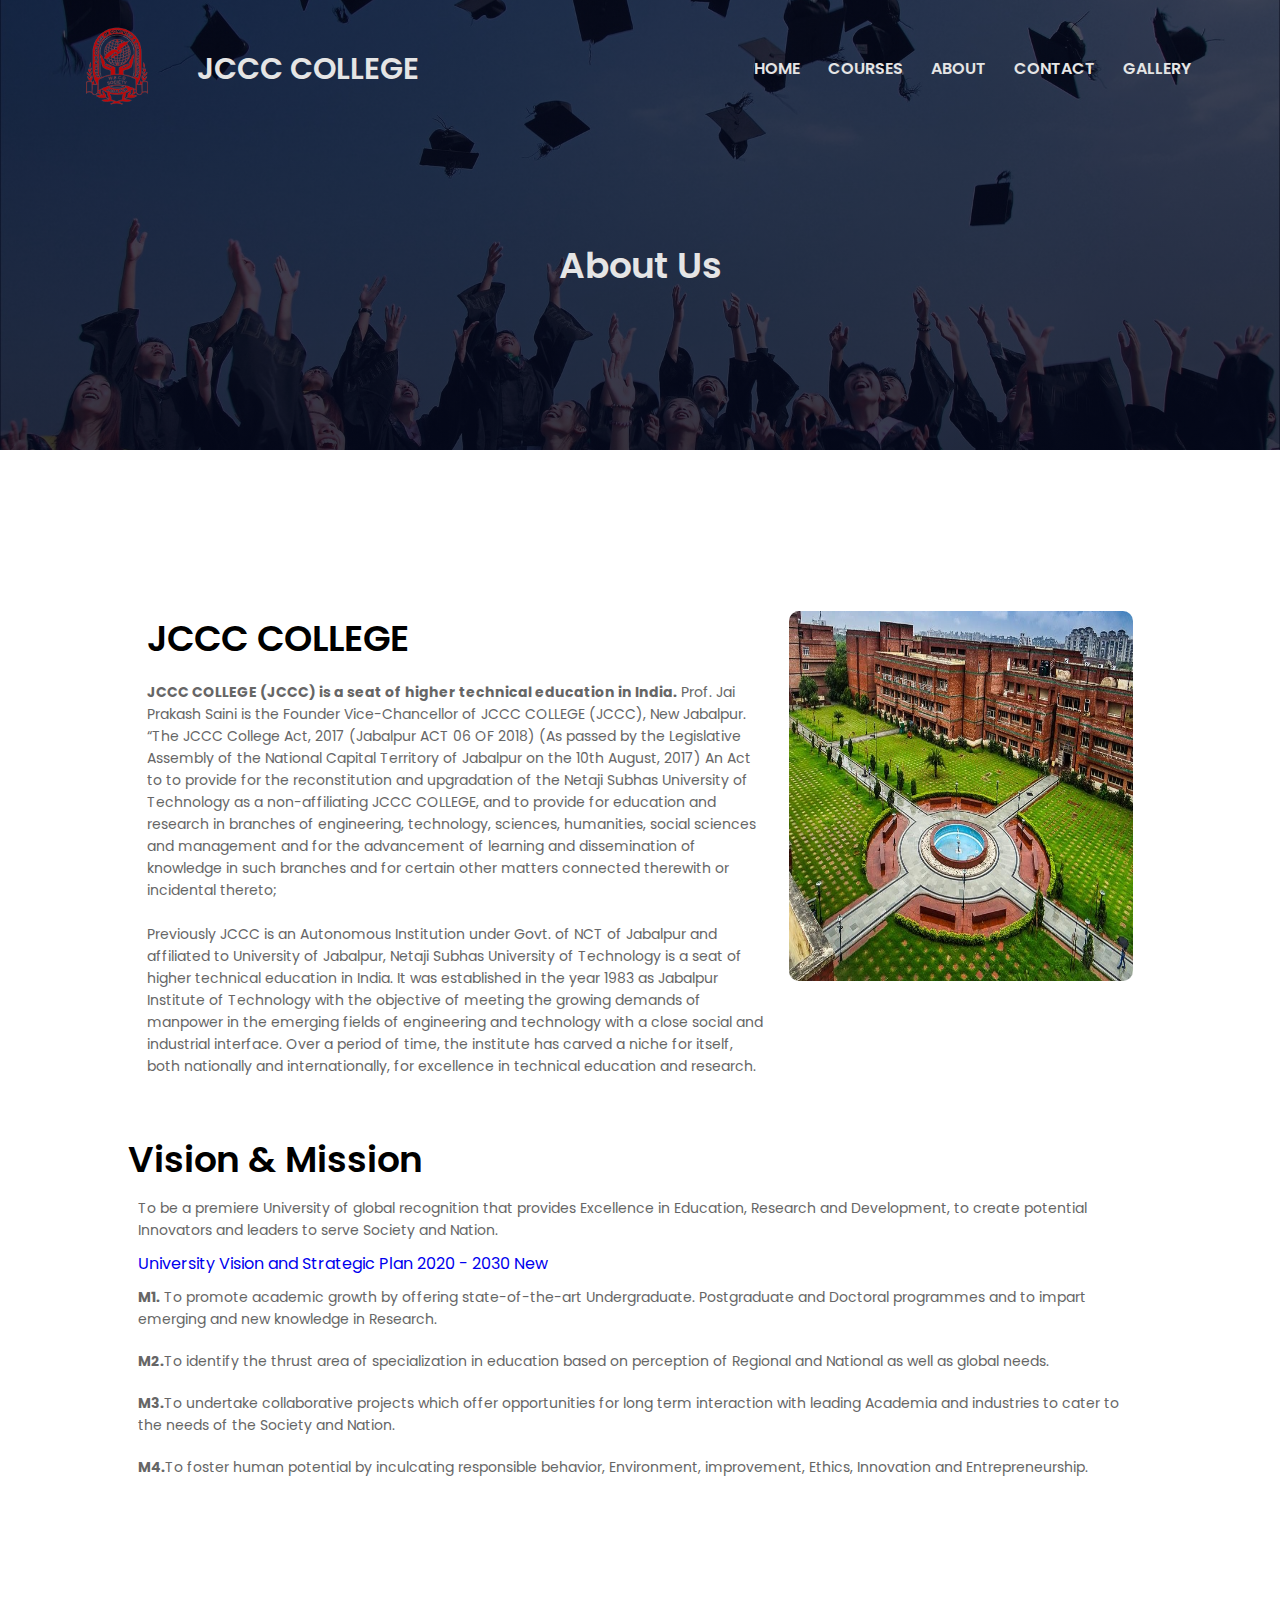
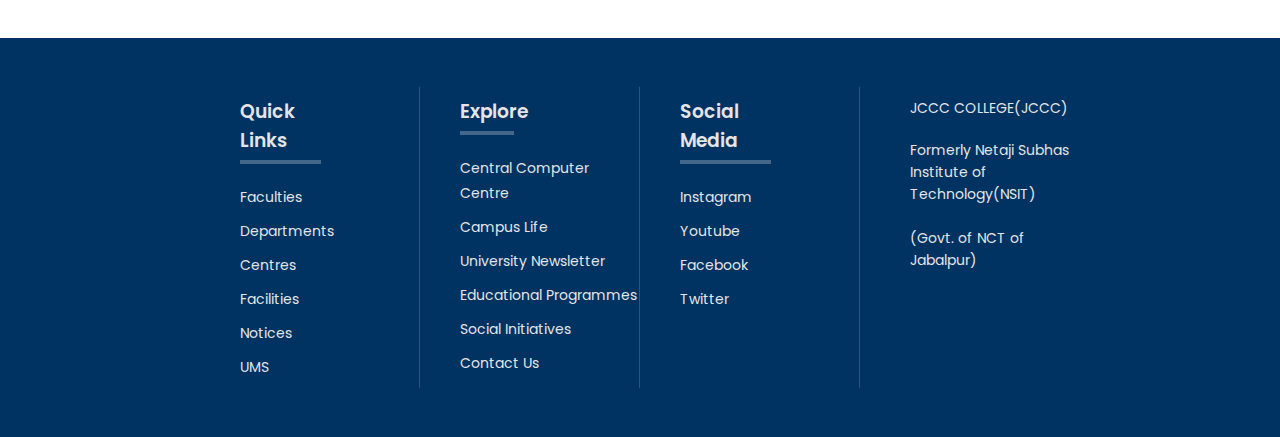
<file: about.html>
<!DOCTYPE html>
<html lang="en">

<head>
    <!-- Page Metadata -->
    <meta charset="UTF-8" />
    <meta name="viewport" content="width=device-width, initial-scale=1.0" />
    <meta name="description" content="Brief description of your website or page content.">
    <meta name="keywords" content="bba in jabalpur, bca in jabalpur, bba colleges in jabalpur, bca colleges in jabalpur, bba colleges in jabalpur fees, bba course in jabalpur, bba fees in jabalpur, bba llb colleges in jabalpur, bca course in jabalpur, bca fees in jabalpur, bca government colleges in jabalpur, best bba colleges in jabalpur, best colleges for bba in jabalpur, best colleges for bca in jabalpur, government bba colleges in jabalpur, jabalpur bba colleges, top bba colleges in jabalpur, top bca colleges in jabalpur, mcom in jabalpur">
    <!-- for better social media handling -->
    <meta property="og:title" content="JCCC College - Your Title Here">
    <meta property="og:description" content="Brief description of your website or page content.">
    <meta property="og:image" content="URL to an image representing your page">
    <meta property="og:url" content="https://www.jccccollege.in/index.html">
    


    <title>Homepage | JCCC</title>
    <link rel="icon" href="Images/favicon.png" />
    <link rel="stylesheet" href="style.css" />
    <link rel="preconnect" href="https://fonts.googleapis.com" />
    <link rel="preconnect" href="https://fonts.gstatic.com" crossorigin />
    <link
      href="https://fonts.googleapis.com/css2?family=Poppins:wght@400;500;600;700&display=swap"
      rel="stylesheet"
    />

    <link
      rel="stylesheet"
      href="https://cdnjs.cloudflare.com/ajax/libs/font-awesome/6.4.2/css/all.min.css"
      integrity="sha512-z3gLpd7yknf1YoNbCzqRKc4qyor8gaKU1qmn+CShxbuBusANI9QpRohGBreCFkKxLhei6S9CQXFEbbKuqLg0DA=="
      crossorigin="anonymous"
      referrerpolicy="no-referrer"
    />
  </head>

<body>

    <section class="sub-header">
        <nav>

            <a href="index.html"><img src="Images/logo.png"></a>
            <h1>JCCC COLLEGE</h1>
            <div class="nav-links" id="navLinks">
                <i class="fa fa-times" onclick="hideMenu()"></i>
                <ul>
                    <li><a href="index.html">HOME</a></li>
                    <li><a href="courses.html">COURSES</a></li>
                    <li><a href="about.html">ABOUT</a></li>
                    <li><a href="contact.html">CONTACT</a></li>
                    <li><a href="gallery.html">GALLERY</a></li>
                </ul>
            </div>
            <i class="fa fa-bars" onclick="showMenu()"></i>

        </nav>

        <h1>About Us</h1>

    </section>


    <!-- About Us Content -->

    <div class="about-us">

        <div class="row">
            <div class="about-col">
                <h1>JCCC COLLEGE</h1>
                <p>
                    <b>JCCC COLLEGE (JCCC) is a seat of higher technical education in
                        India.</b>
                    Prof. Jai Prakash Saini
                    is the Founder Vice-Chancellor of JCCC COLLEGE (JCCC), New Jabalpur. “The
                    JCCC College Act, 2017 (Jabalpur ACT 06 OF 2018) (As passed by the Legislative Assembly of
                    the National Capital
                    Territory of Jabalpur on the 10th August, 2017) An Act to to provide for the reconstitution and
                    upgradation of the Netaji
                    Subhas University of Technology as a non-affiliating JCCC COLLEGE, and to
                    provide for
                    education and research in branches of engineering, technology, sciences, humanities, social sciences
                    and management and
                    for the advancement of learning and dissemination of knowledge in such branches and for certain
                    other matters connected
                    therewith or incidental thereto; <br> <br>
                    Previously JCCC is an Autonomous Institution under Govt. of NCT of Jabalpur and affiliated to
                    University of Jabalpur, Netaji
                    Subhas University of Technology is a seat of higher technical education in India. It was established
                    in the year 1983 as
                    Jabalpur Institute of Technology with the objective of meeting the growing demands of manpower in the
                    emerging fields of
                    engineering and technology with a close social and industrial interface. Over a period of time, the
                    institute has carved
                    a niche for itself, both nationally and internationally, for excellence in technical education and
                    research.
                </p>
            </div>
            <div class="about-col">
                <img src="Images/about img.jpeg">
            </div>
        </div>

        <div class="mission">
            <h1>Vision & Mission</h1>
            <p>
                To be a premiere University of global recognition that provides Excellence in Education, Research and
                Development, to
                create potential Innovators and leaders to serve Society and Nation.
            </p>

            <a href="#">University Vision and Strategic Plan 2020 - 2030 New</a>

            <ul>
                <li>
                    <p>
                        <b>M1.</b> To promote academic growth by offering state-of-the-art Undergraduate. Postgraduate
                        and
                        Doctoral programmes and to
                        impart emerging and new knowledge in Research.
                    </p>
                </li>
                <li>
                    <p>
                        <b>M2.</b>To identify the thrust area of specialization in education based on perception of
                        Regional
                        and National as well as
                        global needs.
                    </p>
                </li>
                <li>
                    <p>
                        <b>M3.</b>To undertake collaborative projects which offer opportunities for long term
                        interaction
                        with leading Academia and
                        industries to cater to the needs of the Society and Nation.
                    </p>
                </li>
                <li>
                    <p>
                        <b>M4.</b>To foster human potential by inculcating responsible behavior, Environment,
                        improvement,
                        Ethics, Innovation and
                        Entrepreneurship.
                    </p>
                </li>
            </ul>
        </div>

    </div>

    <footer>

        <div class="row">
            <div class="foot-col">
                <h3>Quick Links</h3>
                <ul>
                    <li><a href="#">Faculties</a></li>
                    <li><a href="#">Departments</a></li>
                    <li><a href="#">Centres</a></li>
                    <li><a href="#">Facilities</a></li>
                    <li><a href="#">Notices</a></li>
                    <li><a href="#">UMS</a></li>
                </ul>
            </div>

            <div class="foot-col">
                <h3>Explore</h3>
                <ul>
                    <li><a href="#">Central Computer Centre</a></li>
                    <li><a href="#">Campus Life</a></li>
                    <li><a href="#">University Newsletter</a></li>
                    <li><a href="#">Educational Programmes</a></li>
                    <li><a href="#">Social Initiatives</a></li>
                    <li><a href="#">Contact Us</a></li>
                </ul>
            </div>

            <div class="foot-col">
                <h3>Social Media</h3>
                <ul>
                    <li><a href="#"><i class="fa-brands fa-instagram"></i> Instagram</a></li>
                    <li><a href="#"><i class="fa-brands fa-youtube"></i> Youtube</a></li>
                    <li><a href="#"><i class="fa-brands fa-facebook"></i> Facebook</a></li>
                    <li><a href="#"><i class="fa-brands fa-twitter"></i> Twitter</a></li>
                </ul>
            </div>

            <div class="foot-col">
                <p>JCCC COLLEGE(JCCC)</p>
                <p>Formerly Netaji Subhas Institute of Technology(NSIT) <br><br> (Govt. of NCT of Jabalpur)</p>
            </div>

        </div>

    </footer>



    <!-- JS for Toggle menu -->

    <script>

        var navLinks = document.getElementById("navLinks");

        function showMenu() {
            navLinks.style.right = "0";
        }

        function hideMenu() {
            navLinks.style.right = "-200px";
        }

    </script>

</body>

</html>
</file>
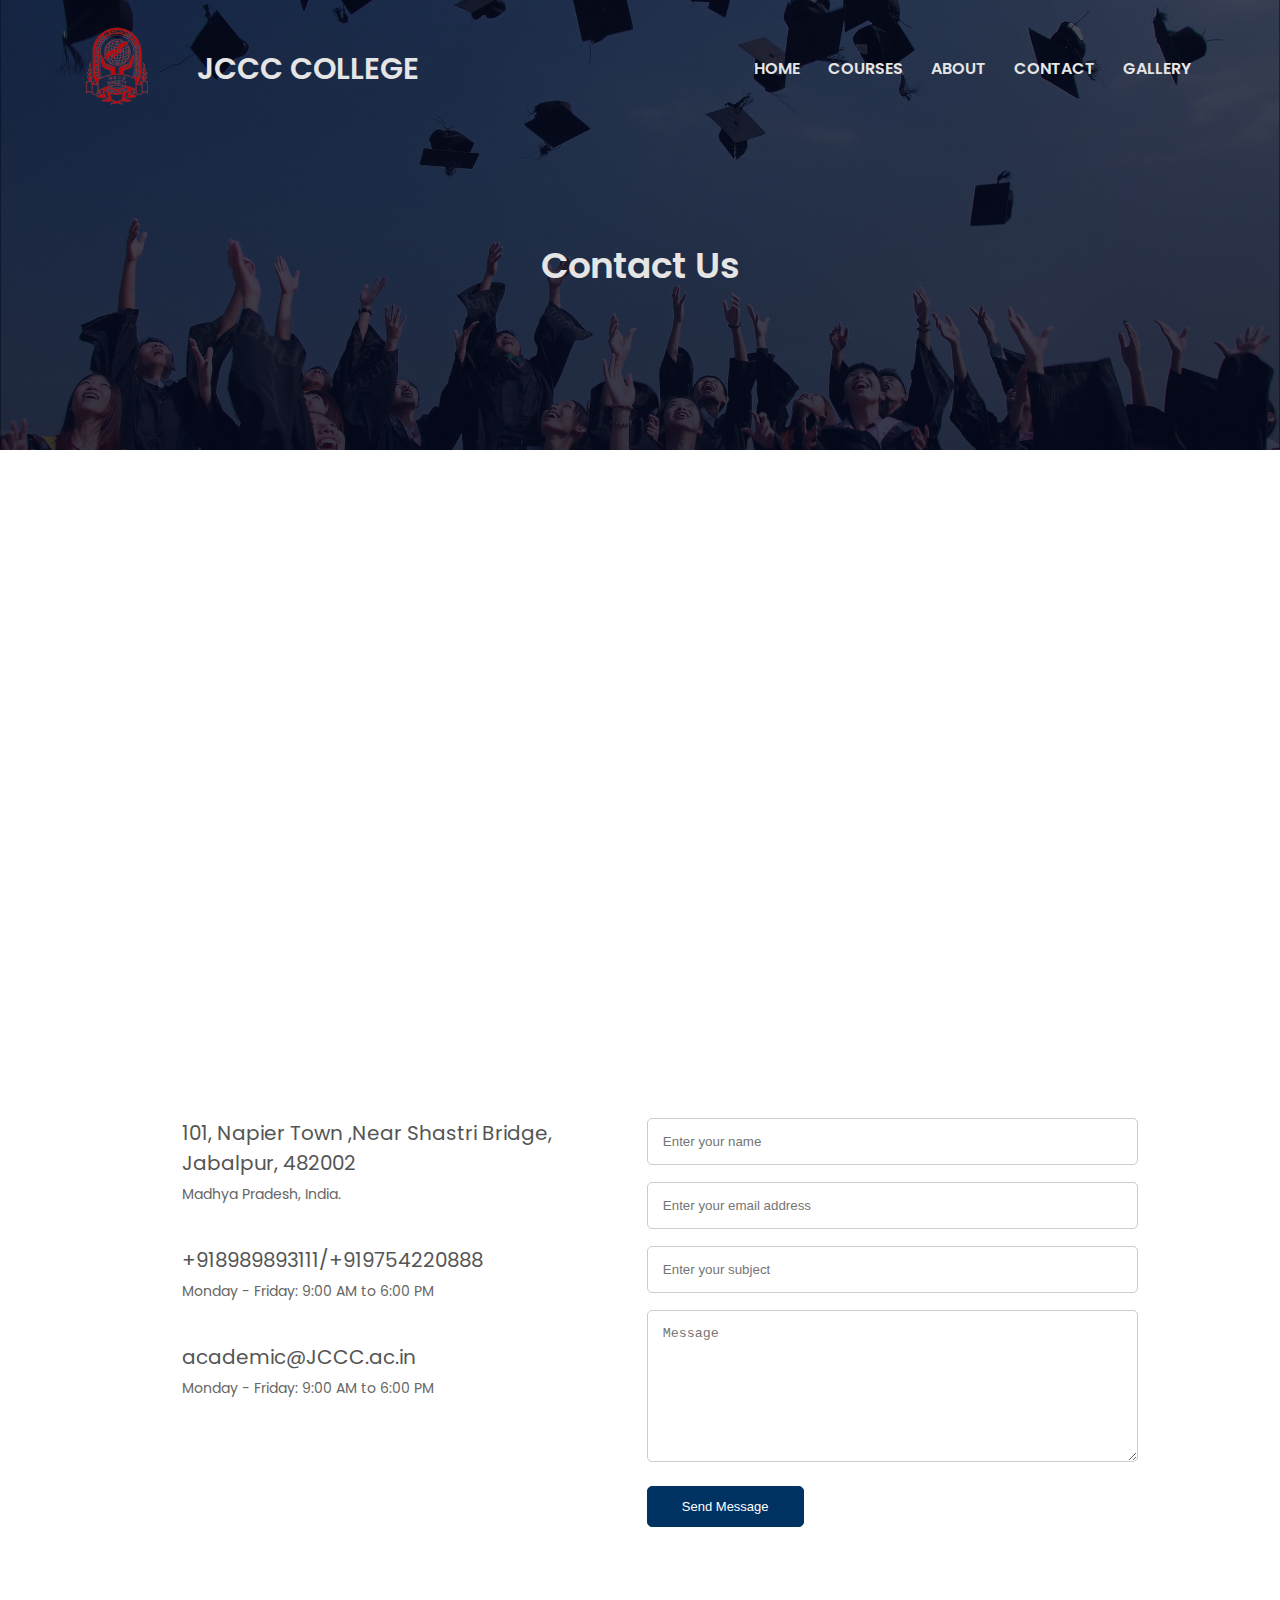
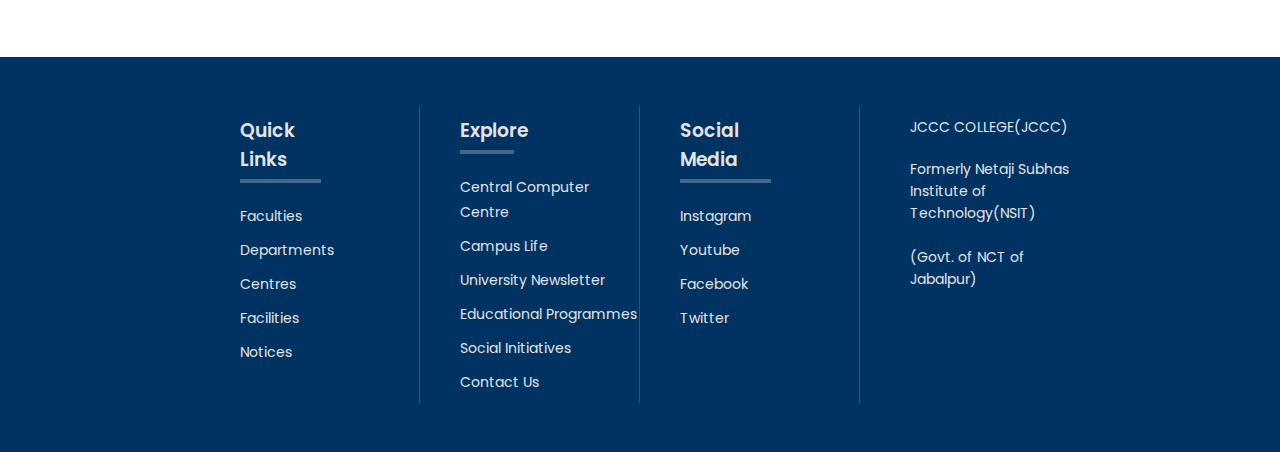
<file: contact.html>
<!DOCTYPE html>
<html lang="en">
  <head>
    <!-- Page Metadata -->
    <meta charset="UTF-8" />
    <meta name="viewport" content="width=device-width, initial-scale=1.0" />
    <meta name="description" content="Brief description of your website or page content.">
    <meta name="keywords" content="bba in jabalpur, bca in jabalpur, bba colleges in jabalpur, bca colleges in jabalpur, bba colleges in jabalpur fees, bba course in jabalpur, bba fees in jabalpur, bba llb colleges in jabalpur, bca course in jabalpur, bca fees in jabalpur, bca government colleges in jabalpur, best bba colleges in jabalpur, best colleges for bba in jabalpur, best colleges for bca in jabalpur, government bba colleges in jabalpur, jabalpur bba colleges, top bba colleges in jabalpur, top bca colleges in jabalpur, mcom in jabalpur">
    <!-- for better social media handling -->
    <meta property="og:title" content="JCCC College - Your Title Here">
    <meta property="og:description" content="Brief description of your website or page content.">
    <meta property="og:image" content="URL to an image representing your page">
    <meta property="og:url" content="https://www.jccccollege.in/index.html">
    


    <title>Homepage | JCCC</title>
    <link rel="icon" href="Images/favicon.png" />
    <link rel="stylesheet" href="style.css" />
    <link rel="preconnect" href="https://fonts.googleapis.com" />
    <link rel="preconnect" href="https://fonts.gstatic.com" crossorigin />
    <link
      href="https://fonts.googleapis.com/css2?family=Poppins:wght@400;500;600;700&display=swap"
      rel="stylesheet"
    />

    <link
      rel="stylesheet"
      href="https://cdnjs.cloudflare.com/ajax/libs/font-awesome/6.4.2/css/all.min.css"
      integrity="sha512-z3gLpd7yknf1YoNbCzqRKc4qyor8gaKU1qmn+CShxbuBusANI9QpRohGBreCFkKxLhei6S9CQXFEbbKuqLg0DA=="
      crossorigin="anonymous"
      referrerpolicy="no-referrer"
    />
  </head>
  <body>
    <section class="sub-header">
      <nav>
        <a href="index.html"><img src="Images/logo.png" /></a>
        <h1>JCCC COLLEGE</h1>
        <div class="nav-links" id="navLinks">
          <i class="fa fa-times" onclick="hideMenu()"></i>
          <ul>
            <li><a href="index.html">HOME</a></li>
            <li><a href="courses.html">COURSES</a></li>
            <li><a href="about.html">ABOUT</a></li>
            <li><a href="contact.html">CONTACT</a></li>
            <li><a href="gallery.html">GALLERY</a></li>
          </ul>
        </div>
        <i class="fa fa-bars" onclick="showMenu()"></i>
      </nav>

      <h1>Contact Us</h1>
    </section>

    <!-- Contact Us -->

    <div class="location">
      <iframe
        src="https://www.google.com/maps/embed?pb=!1m14!1m8!1m3!1d14673.304787005853!2d79.9293016!3d23.1582918!3m2!1i1024!2i768!4f13.1!3m3!1m2!1s0x3981ae064c9ff93d%3A0x8f592c2acb6809a7!2sJabalpur%20College%20of%20Computers%20and%20Communication!5e0!3m2!1sen!2sin!4v1702320658020!5m2!1sen!2sin"
        width="600"
        height="450"
        style="border: 0"
        allowfullscreen=""
        loading="lazy"
        referrerpolicy="no-referrer-when-downgrade"
      >
      </iframe>
    </div>

    <div class="contact-us">
      <div class="row">
        <div class="contact-col">
          <div>
            <i class="fa fa-home"></i>
            <span>
              <h5>101, Napier Town ,Near Shastri Bridge, Jabalpur, 482002</h5>
              <p>Madhya Pradesh, India.</p>
            </span>
          </div>

          <div>
            <i class="fa fa-phone"></i>
            <span>
              <h5>+918989893111/+919754220888</h5>
              <p>Monday - Friday: 9:00 AM to 6:00 PM</p>
            </span>
          </div>

          <div>
            <i class="fa fa-envelope"></i>
            <span>
              <h5>academic@JCCC.ac.in</h5>
              <p>Monday - Friday: 9:00 AM to 6:00 PM</p>
            </span>
          </div>
        </div>

        <div class="contact-col">
          <form id="form">
            <input type="text" placeholder="Enter your name" required />
            <input
              type="email"
              placeholder="Enter your email address"
              required
            />
            <input type="text" placeholder="Enter your subject" required />
            <textarea rows="8" placeholder="Message" required></textarea>
            <button type="submit" class="hero-btn blue-btn">
              Send Message
            </button>
          </form>
        </div>
      </div>
    </div>

    <footer>
      <div class="row">
        <div class="foot-col">
          <h3>Quick Links</h3>
          <ul>
            <li><a href="#">Faculties</a></li>
            <li><a href="#">Departments</a></li>
            <li><a href="#">Centres</a></li>
            <li><a href="#">Facilities</a></li>
            <li><a href="#">Notices</a></li>
          </ul>
        </div>

        <div class="foot-col">
          <h3>Explore</h3>
          <ul>
            <li><a href="#">Central Computer Centre</a></li>
            <li><a href="#">Campus Life</a></li>
            <li><a href="#">University Newsletter</a></li>
            <li><a href="#">Educational Programmes</a></li>
            <li><a href="#">Social Initiatives</a></li>
            <li><a href="#">Contact Us</a></li>
          </ul>
        </div>

        <div class="foot-col">
          <h3>Social Media</h3>
          <ul>
            <li>
              <a href="#"><i class="fa-brands fa-instagram"></i> Instagram</a>
            </li>
            <li>
              <a href="#"><i class="fa-brands fa-youtube"></i> Youtube</a>
            </li>
            <li>
              <a href="#"><i class="fa-brands fa-facebook"></i> Facebook</a>
            </li>
            <li>
              <a href="#"><i class="fa-brands fa-twitter"></i> Twitter</a>
            </li>
          </ul>
        </div>

        <div class="foot-col">
          <p>JCCC COLLEGE(JCCC)</p>
          <p>
            Formerly Netaji Subhas Institute of Technology(NSIT) <br /><br />
            (Govt. of NCT of Jabalpur)
          </p>
        </div>
      </div>
    </footer>

    <!-- JS for Toggle menu -->

    <script>
      var navLinks = document.getElementById("navLinks");

      function showMenu() {
        navLinks.style.right = "0";
      }

      function hideMenu() {
        navLinks.style.right = "-200px";
      }
    </script>
    <script>
      const scriptURL =
        "https://script.google.com/macros/s/AKfycbz2WB13PBvrAjg3E3NWVmkYYOJnODIWp4jEETY26ZDHasPbbkfRE8Y0uXE3K70W7XiZGw/exec";
      const form = document.querySelector("#form");
      const btn = document.querySelector("#submit");

      form.addEventListener("submit", (e) => {
        e.preventDefault();
        btn.disabled = true;
        btn.innerHTML = "Loading...";

        console.log(form);
        fetch(scriptURL, { method: "POST", body: new FormData(form) })
          .then((response) => {
            btn.disabled = false;
            btn.innerHTML = "Submit";
            alert("Success!", response);
          })
          .catch((error) => {
            btn.disabled = false;
            btn.innerHTML = "Submit";
            alert("Error!", error.message);
          });
      });
    </script>
  </body>
</html>
</file>
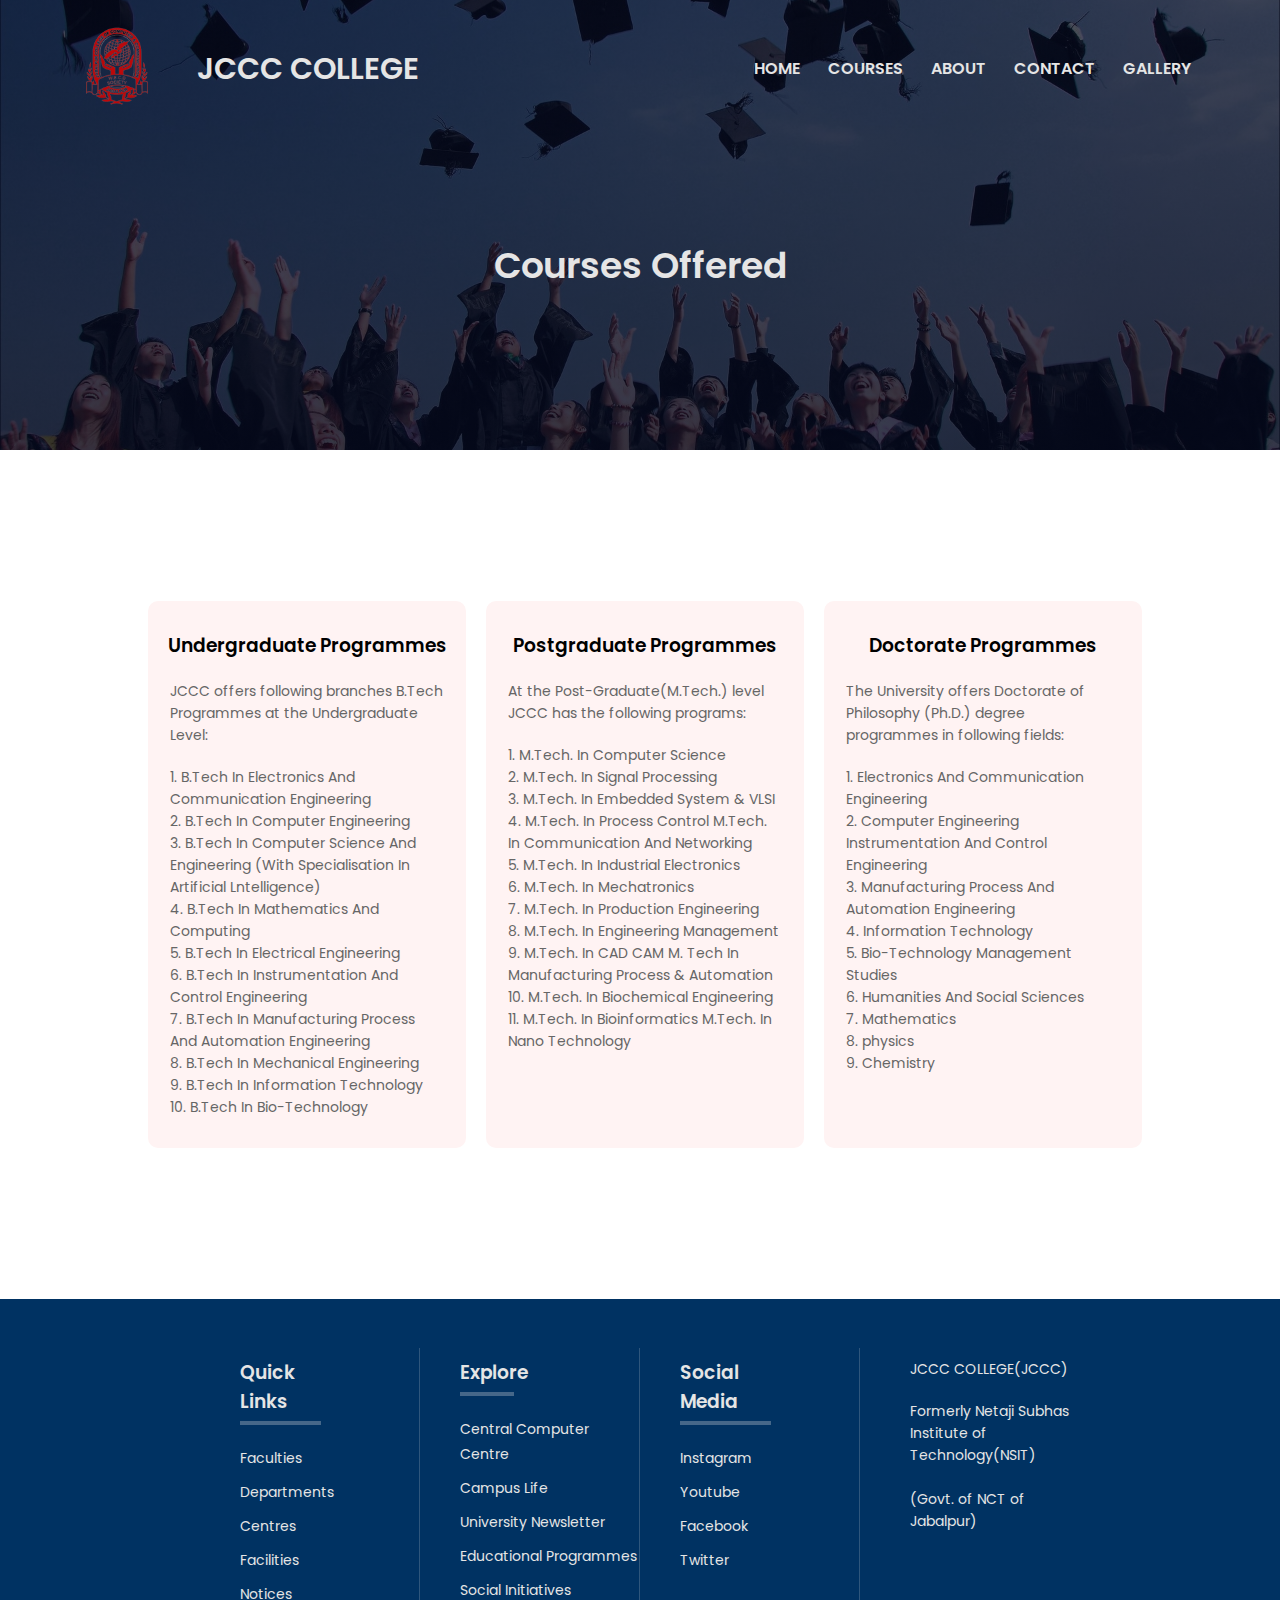
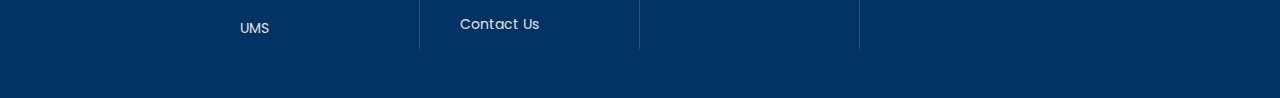
<file: courses.html>
<!DOCTYPE html>
<html lang="en">
  <head>
    <!-- Page Metadata -->
    <meta charset="UTF-8" />
    <meta name="viewport" content="width=device-width, initial-scale=1.0" />
    <meta name="description" content="Brief description of your website or page content.">
    <meta name="keywords" content="bba in jabalpur, bca in jabalpur, bba colleges in jabalpur, bca colleges in jabalpur, bba colleges in jabalpur fees, bba course in jabalpur, bba fees in jabalpur, bba llb colleges in jabalpur, bca course in jabalpur, bca fees in jabalpur, bca government colleges in jabalpur, best bba colleges in jabalpur, best colleges for bba in jabalpur, best colleges for bca in jabalpur, government bba colleges in jabalpur, jabalpur bba colleges, top bba colleges in jabalpur, top bca colleges in jabalpur, mcom in jabalpur">
    <!-- for better social media handling -->
    <meta property="og:title" content="JCCC College - Your Title Here">
    <meta property="og:description" content="Brief description of your website or page content.">
    <meta property="og:image" content="URL to an image representing your page">
    <meta property="og:url" content="https://www.jccccollege.in/index.html">
    


    <title>Homepage | JCCC</title>
    <link rel="icon" href="Images/favicon.png" />
    <link rel="stylesheet" href="style.css" />
    <link rel="preconnect" href="https://fonts.googleapis.com" />
    <link rel="preconnect" href="https://fonts.gstatic.com" crossorigin />
    <link
      href="https://fonts.googleapis.com/css2?family=Poppins:wght@400;500;600;700&display=swap"
      rel="stylesheet"
    />

    <link
      rel="stylesheet"
      href="https://cdnjs.cloudflare.com/ajax/libs/font-awesome/6.4.2/css/all.min.css"
      integrity="sha512-z3gLpd7yknf1YoNbCzqRKc4qyor8gaKU1qmn+CShxbuBusANI9QpRohGBreCFkKxLhei6S9CQXFEbbKuqLg0DA=="
      crossorigin="anonymous"
      referrerpolicy="no-referrer"
    />
  </head>
  <body>
    <section class="sub-header">
      <nav>
        <a href="index.html"><img src="Images/logo.png" /></a>
        <h1>JCCC COLLEGE</h1>
        <div class="nav-links" id="navLinks">
          <i class="fa fa-times" onclick="hideMenu()"></i>
          <ul>
            <li><a href="index.html">HOME</a></li>
            <li><a href="courses.html">COURSES</a></li>
            <li><a href="about.html">ABOUT</a></li>
            <li><a href="contact.html">CONTACT</a></li>
            <li><a href="gallery.html">GALLERY</a></li>
          </ul>
        </div>
        <i class="fa fa-bars" onclick="showMenu()"></i>
      </nav>

      <h1>Courses Offered</h1>
    </section>

    <!-- Courses content -->

    <section class="course">
      <div class="row">
        <div class="course-col">
          <h3>Undergraduate Programmes</h3>
          <p>
            JCCC offers following branches B.Tech Programmes at the
            Undergraduate Level:
          </p>
          <p>
            1. B.Tech In Electronics And Communication Engineering <br />
            2. B.Tech In Computer Engineering <br />
            3. B.Tech In Computer Science And Engineering (With Specialisation
            In Artificial Lntelligence) <br />
            4. B.Tech In Mathematics And Computing <br />
            5. B.Tech In Electrical Engineering <br />
            6. B.Tech In Instrumentation And Control Engineering <br />
            7. B.Tech In Manufacturing Process And Automation Engineering <br />
            8. B.Tech In Mechanical Engineering <br />
            9. B.Tech In Information Technology <br />
            10. B.Tech In Bio-Technology <br />
          </p>
        </div>

        <div class="course-col">
          <h3>Postgraduate Programmes</h3>
          <p>
            At the Post-Graduate(M.Tech.) level JCCC has the following programs:
          </p>
          <p>
            1. M.Tech. In Computer Science <br />
            2. M.Tech. In Signal Processing <br />
            3. M.Tech. In Embedded System & VLSI <br />
            4. M.Tech. In Process Control M.Tech. In Communication And
            Networking <br />
            5. M.Tech. In Industrial Electronics <br />
            6. M.Tech. In Mechatronics <br />
            7. M.Tech. In Production Engineering <br />
            8. M.Tech. In Engineering Management <br />
            9. M.Tech. In CAD CAM M. Tech In Manufacturing Process & Automation
            <br />
            10. M.Tech. In Biochemical Engineering <br />
            11. M.Tech. In Bioinformatics M.Tech. In Nano Technology <br />
          </p>
        </div>

        <div class="course-col">
          <h3>Doctorate Programmes</h3>
          <p>
            The University offers Doctorate of Philosophy (Ph.D.) degree
            programmes in following fields:
          </p>
          <p>
            1. Electronics And Communication Engineering <br />
            2. Computer Engineering Instrumentation And Control Engineering
            <br />
            3. Manufacturing Process And Automation Engineering <br />
            4. Information Technology <br />
            5. Bio-Technology Management Studies <br />
            6. Humanities And Social Sciences <br />
            7. Mathematics <br />
            8. physics <br />
            9. Chemistry <br />
          </p>
        </div>
      </div>
    </section>

    <footer>
      <div class="row">
        <div class="foot-col">
          <h3>Quick Links</h3>
          <ul>
            <li><a href="#">Faculties</a></li>
            <li><a href="#">Departments</a></li>
            <li><a href="#">Centres</a></li>
            <li><a href="#">Facilities</a></li>
            <li><a href="#">Notices</a></li>
            <li><a href="#">UMS</a></li>
          </ul>
        </div>

        <div class="foot-col">
          <h3>Explore</h3>
          <ul>
            <li><a href="#">Central Computer Centre</a></li>
            <li><a href="#">Campus Life</a></li>
            <li><a href="#">University Newsletter</a></li>
            <li><a href="#">Educational Programmes</a></li>
            <li><a href="#">Social Initiatives</a></li>
            <li><a href="#">Contact Us</a></li>
          </ul>
        </div>

        <div class="foot-col">
          <h3>Social Media</h3>
          <ul>
            <li>
              <a href="#"><i class="fa-brands fa-instagram"></i> Instagram</a>
            </li>
            <li>
              <a href="#"><i class="fa-brands fa-youtube"></i> Youtube</a>
            </li>
            <li>
              <a href="#"><i class="fa-brands fa-facebook"></i> Facebook</a>
            </li>
            <li>
              <a href="#"><i class="fa-brands fa-twitter"></i> Twitter</a>
            </li>
          </ul>
        </div>

        <div class="foot-col">
          <p>JCCC COLLEGE(JCCC)</p>
          <p>
            Formerly Netaji Subhas Institute of Technology(NSIT) <br /><br />
            (Govt. of NCT of Jabalpur)
          </p>
        </div>
      </div>
    </footer>

    <!-- JS for Toggle menu -->

    <script>
      var navLinks = document.getElementById("navLinks");

      function showMenu() {
        navLinks.style.right = "0";
      }

      function hideMenu() {
        navLinks.style.right = "-200px";
      }
    </script>
  </body>
</html>
</file>
<file: style.css>
* {
    margin: 0;
    padding: 0;
    box-sizing: border-box;
}

body {
    font-family: 'Poppins', sans-serif;
}

header {
    min-height: 100vh;
    width: 100%;
    background-image: linear-gradient(rgba(4, 9, 30, 0.7), rgba(4, 9, 30, 0.8)), url("Images/HomePage/img_1.jpg");
    background-size: cover;
    background-position: center;
    position: relative;
}

nav {
    display: flex;
    padding: 2% 6%;
    justify-content: space-between;
    align-items: center;
}

nav img {
    width: 80px;
}

nav h1 {
    color: #e5e5e5;
    margin-left: 40px;
    font-size: 30px;
}

.nav-links {
    flex: 1;
    text-align: right;
}

.nav-links ul li {
    list-style: none;
    display: inline-block;
    padding: 8px 12px;
    position: relative;
}

.nav-links ul li a {
    color: #e5e5e5;
    text-decoration: none;
    font-size: 16px;
    font-weight: 600;
}

.nav-links ul li::after {
    content: '';
    width: 0%;
    height: 2px;
    background: #e5e5e5;
    display: block;
    margin: auto;
    transition: 500ms;
}

.nav-links ul li:hover::after {
    width: 100%;
}

.nav-links ul li audio {
    height: 30px;
    width: 80px;
}

.nav-links ul li:last-of-type::after {
    display: none;
}

.text-box {
    width: 80%;
    color: #e5e5e5;
    position: absolute;
    top: 50%;
    left: 50%;
    transform: translate(-50%, -50%);
    text-align: center;
}

.text-box h1 {
    font-size: 61px;
}
.text-box h1 span{
    color: red;
}

.text-box p {
    margin: 10px 0 40px;
    font-size: 14px;
    color: #fff;
}

.hero-btn {
    display: inline-block;
    text-decoration: none;
    color: #e5e5e5;
    border: 1px solid #e5e5e5;
    border-radius: 5px;
    padding: 12px 34px;
    font-size: 13px;
    background: transparent;
    position: relative;
    cursor: pointer;
}

.hero-btn:hover {
    border: 1px solid #003262;
    background: #003262;
    transition: 500ms;
    transform: scale(1.1);
}

nav .fa {
    display: none;
}

@media (max-width: 700px) {

    nav a img {
        width: 60px;
    }

    nav h1 {
        font-size: 18px;
        text-align: center;
        margin: 10px;
    }

    .text-box h1 {
        font-size: 20px;
    }

    .nav-links ul li {
        display: block;
    }

    .nav-links {
        position: fixed;
        background: #18181a;
        height: 100vh;
        width: 200px;
        top: 0;
        right: -200px;
        text-align: left;
        z-index: 2;
        transition: 500ms;
    }

    nav .fa {
        display: block;
        color: #e5e5e5;
        margin: 10px;
        font-size: 22px;
        cursor: pointer;
    }

    .nav-links ul {
        padding: 30px;
    }

    .nav-links ul li::after {
        display: none;
    }

    .nav-links ul li audio {
        width: 80px;
    }

}

/* -------- Course -------- */

.course {
    width: 80%;
    margin: auto;
    margin-bottom: 100px;
    text-align: center;
    padding-top: 100px;
}

h1 {
    font-size: 36px;
    font-weight: 600;
}

p {
    color: #666;
    font-size: 14px;
    line-height: 22px;
    padding: 10px;
}

.row {
    margin-top: 5%;
    display: flex;
    justify-content:space-evenly;
}

.course-col {
    flex-basis: 31%;
    background: #fff3f3;
    border-radius: 10px;
    margin-bottom: 5%;
    padding: 20px 12px;
    text-align: left;
    transition: 500ms;
    margin-left: 10px;
}

h3 {
    text-align: center;
    font-weight: 600;
    margin: 10px 0;
}

.course-col:hover {
    box-shadow: 0 0 20px 0px rgba(0, 0, 0, 0.2);
    transform: scale(1.05);
}

@media (max-width: 700px) {
    .row {
        flex-direction: column;
        gap: 20px;
    }
}

/* ------- Campus -------- */

.campus {
    background: #003262;
    width: 100%;
    margin: auto;
    text-align: center;
    padding: 100px 120px 0 120px;
}

.campus h1,.campus p {
    color: #e5e5e5;
}

.campus-col {
    height: 450px;
    flex-basis: 31%;
    border-radius: 10px;
    margin-bottom: 30px;
    position: relative;
    overflow: hidden;
}

.campus-col img {
    display: block;
    width: 100%;
    height: 100%;
}

.layer {
    background: transparent;
    height: 100%;
    width: 100%;
    position: absolute;
    top: 0;
    left: 0;
    transition: 500ms;
}

.layer:hover {
    background: rgba(0, 50, 98, 0.5);
}

.layer h3 {
    width: 100%;
    font-weight: 500;
    color: #fff;
    font-size: 26px;
    bottom: 0;
    left: 50%;
    transform: translateX(-50%);
    position: absolute;
    opacity: 0;
    transition: 500ms;
}

.layer:hover h3 {
    bottom: 50%;
    opacity: 1;
}

/* -------- Facilities --------- */

.facilities {
    background: #003262;
    width: 100%;
    margin: auto;
    text-align: center;
    padding: 100px;
    padding-bottom: 30px;
}

.facilities h1, .facilities p {
    color: #e5e5e5;
}

.facilities p {
    text-align: center;
}

.facilities-col {
    flex-basis: 33%;
    border-radius: 10px;
    margin-bottom: 5%;
    text-align: left;
    padding: 20px;
}

.facilities-col img {
    width: 100%;
    height: 470px;
    border-radius: 10px;
    transition: 500ms;
}

.facilities-col h3 {
    color: #e5e5e5;
    margin-top: 15px;
    margin-bottom: 15px;
    text-align: left;
}

.facilities-col p {
    padding: 0;
    text-align: left;
}

.facilities-col:hover img {
    margin-bottom: 15px;
    box-shadow: 0 0 20px 0px rgba(0, 0, 0, 0.2);
    transform: scale(1.05);
}

@media (max-width: 700px) {
    .campus {
        padding: 50px;
    }
    .facilities {
        padding: 50px;
    }
    .facilities-col img {
        height: auto;
    }
}

/* Our_Team */
.main {
    width: 100%;
    padding: 60px 0;
    display: flex;
    justify-content: space-around;
    align-items: center;
    background-color: #0c5db9;
}
  .profile-card{
    position: relative;
    font-family: sans-serif;
    width: 220px;
    height: 220px;
    background: #fff;
    padding: 30px;
    border-radius: 50%;
    box-shadow: 0 0 22px #3336;
    transition: .6s;
    margin: 0 25px;
  }
  .profile-card:hover{
    border-radius: 10px;
    height: 260px;
  }
  .profile-card .img{
    position: relative;
    width: 100%;
    height: 100%;
    transition: .6s;
    z-index: 99;
  }
  .profile-card:hover .img{
    transform: translateY(-60px);
  }
  .img img{
    width: 100%;
    border-radius: 50%;
    box-shadow: 0 0 22px #3336;
    transition: .6s;
  }
  .profile-card:hover img{
    border-radius: 10px;
  }
  .caption{
    text-align: center;
    transform: translateY(-80px);
    opacity: 0;
    transition: .6s;
  }
  .profile-card:hover .caption{
    opacity: 1;
  }
  .caption h3{
    font-size: 21px;
    font-family: sans-serif;
  }
  .caption p{
    font-size: 15px;
    color: #0c52a1;
    font-family: sans-serif;
    margin: 2px 0 9px 0;
  }
  .caption .social-links a{
    color: #333;
    margin-right: 15px;
    font-size: 21px;
    transition: .6s;
  }
  .social-links a:hover{
    color: #0c52a1;
  }
/* End_our_team */

/* Happy_Client */

#counter {
    text-align: center;
    display: flex;
    align-items: center;
    justify-content: space-around;
    background: #e6e6e7;
    padding: 40px 0px;
    width: 100%;
}
  #counter .item{
    background: #fff;
    width: 200px;
    height: 200px;
    padding: 35px 40px;
    margin: 10px;
    text-align: center;
    border-radius: 20px;
    -webkit-box-shadow: 0px 0px 38px -8px rgba(0,0,0,0.34);
  -moz-box-shadow: 0px 0px 38px -8px rgba(0,0,0,0.34);
  box-shadow: 0px 0px 38px -8px rgba(0,0,0,0.34);
  } 
  #counter .item .count{
    color: #e8b12d;
    margin-bottom: 5px;
    font-size: 40px;
  }
  #counter .item h3{
    color: #4f4e28;
    text-transform: capitalize;
  }


/* end_happy_client */

/* --------- Testimonials ----------- */

.testimonials {
    width: 80%;
    margin: auto;
    text-align: center;
    padding-top: 100px;
}

.testimonials-col {
    flex-basis: 48%;
    border-radius: 10px;
    margin-bottom: 5%;
    text-align: left;
    background: #fff3f3;
    padding: 25px;
    cursor: pointer;
    display: flex;
    transition: 500ms;
}

.testimonials-col:hover {
    box-shadow: 0 0 20px 0px rgba(0, 0, 0, 0.2);
    transform: scale(1.05);
}

.testimonials-col img {
    height: 60px;
    margin-left: 5px;
    margin-right: 30px;
    border-radius: 50%;
}

.testimonials-col p {
    padding: 0;
}

.testimonials-col h3 {
    font-size: 16px;
    margin-top: 15px;
    text-align: left;
}

.testimonials-col i {
    font-size: 14px;
    color: #003262;
}

@media (max-width: 700px) {
    .testimonials-col img {
        margin-left: 0px;
        margin-right: 15px;
    }
}

/* --------- Enroll Banner ---------- */

.enroll-banner {
    margin: 100px auto;
    width: 80%;
    background-image: linear-gradient(rgba(0,0,0,0.7), rgba(0,0,0,0.7)), url("Images/banner.jpg");
    background-position: center;
    background-size: cover;
    border-radius: 10px;
    text-align: center;
    padding: 100px 0;
}

.enroll-banner h1 {
    color: #e5e5e5;
    margin-bottom: 10px;
    padding: 0;
}

@media (max-width: 700px) {
    .enroll-banner h1 {
        font-size: 20px;
    }
}

/* -------- Footer --------- */

footer {
    width: 100%;
    text-align: left;
    margin-top: 100px;
    padding: 5px 200px;
    background-color: #003262;
}

.foot-col {
    flex-basis: 25%;
    margin-bottom: 5%;
    padding-left: 40px;
    border-right: 1px solid rgba(229, 229, 229, 0.2);
}

.foot-col:last-of-type {
    border-right: none;
}

.foot-col h3 {
    text-align: left;
    margin-bottom: 20px;
    padding-bottom: 5px;
    border-bottom: 4px solid rgba(229, 229, 229, 0.3);
    color: #e5e5e5;
}

.foot-col:nth-of-type(1) h3 {
    width: 45%;
}

.foot-col:nth-of-type(2) h3 {
    width: 30%;
}

.foot-col:nth-of-type(3) h3 {
    width: 51%;
}

.foot-col p {
    font-size: 14px;
    color: #e5e5e5;
}

.foot-col ul li {
    list-style: none;
    margin-bottom: 5%;
}

.foot-col ul li a {
    font-size: 14px;
    text-decoration: none;
    color: #e5e5e5;
}

.foot-col ul li a:hover {
    text-decoration: underline;
}

@media (max-width: 700px) {
    footer {
        padding: 10px;
    }

    .foot-col {
        border-right: none;
    }
}




/* ------------------------ About Us Page ------------------------ */

.sub-header>h1 {
    margin-top: 100px;
}

.sub-header {
    height: 50vh;
    width: 100%;
    background-image: linear-gradient(rgba(4, 9, 30, 0.7), rgba(4, 9, 30, 0.8)), url("Images/background.jpg");
    background-position: center;
    background-size: cover;
    text-align: center;
    color: #e5e5e5;
}

.about-us {
    width: 80%;
    margin: auto;
    margin-top: 0;
    padding-top: 80px;
    padding-bottom: 50px;
}

.about-col {
    padding: 30px 2px;
}

.about-col:first-of-type {
    flex-basis: 61%;
}

.about-col:last-of-type {
    flex-basis: 34%;
}

.about-col img {
    width: 100%;
    height: 370px;
    border-radius: 10px;
}

.about-col h1 {
    padding-top: 0;
}

.about-col p {
    padding: 15px 0 25px;
}

.mission a {
    text-decoration: none;
    margin-left: 10px;
}

.mission a:hover {
    text-decoration: underline;
}

.mission ul li {
    list-style: none;
}


/* -------------------- Contact Us Page ----------------------- */

.location {
    width: 80%;
    margin: auto;
    padding: 80px 0;
}

.location iframe {
    border-radius: 5px;
    width: 100%;
}

.contact-us {
    width: 80%;
    margin: auto;
}

.contact-col {
    flex-basis: 48%;
    margin-bottom: 30px;
}

.contact-col div {
    display: flex;
    align-items: center;
    margin-bottom: 40px;
}

.contact-col div .fa {
    font-size: 28px;
    color: #003262;
    margin: 10px;
    margin-right: 30px;
}

.contact-col div p {
    padding: 0;
}

.contact-col div h5 {
    font-size: 20px;
    margin-bottom: 5px;
    color: #555;
    font-weight: 400;
}

.contact-col input, .contact-col textarea {
    width: 100%;
    padding: 15px;
    margin-bottom: 17px;
    outline: none;
    border: 1px solid #ccc;
    border-radius: 5px;
}

.blue-btn {
    background-color: #003262;
    border: 1px solid #003262;
    color: #fff;
}

.blue-btn:hover {
    transform: none;
}

.footer-bar {
    background-color: #333;
    color: #fff;
    padding: 10px;
    text-align: center;
    position: fixed;
    bottom: 0;
    width: 100%;
  }

  .contact-info {
    display: flex;
    justify-content: center;
    align-items: center;
  }

  .contact-info a, .contact-info p {
    margin: 0 10px;
    color: #fff;
    text-decoration: none;
  }

  /* notice section */
  .floater-icon {
    position: fixed;
    top: 20px;
    left: 20px;
    background-color: #007bff;
    color: #fff;
    border: none;
    border-radius: 50%;
    font-size: 1.5em;
    cursor: pointer;
    z-index: 1000;
    animation: floatIcon 2s infinite linear;
  }

  @keyframes floatIcon {
    0% {
      transform: translateY(0);
      opacity: 1;
    }
    50% {
      transform: translateY(20px);
      opacity: 0.5;
    }
    100% {
      transform: translateY(0);
      opacity: 1;
    }
  }



  .floater-notice {
    position: fixed;
    bottom: 20px;
    right: 20px;
    max-width: 300px;
    background-color: #fff;
    box-shadow: 0 0 10px rgba(0, 0, 0, 0.2);
    overflow: hidden;
    z-index: 1000;
  }

  .floater-content {
    padding: 15px;
    display: flex;
    justify-content: space-between;
    align-items: center;
  }

  .notice-image {
    max-height: 60px;
    overflow: hidden;
    border-radius: 8px;
    margin-right: 10px;
  }

  .notice-image img {
    width: 100%;
    height: auto;
    border-radius: 8px;
  }

  .notice-title {
    flex-grow: 1;
    font-size: 1.2em;
    font-weight: bold;
  }

  .close-button {
    cursor: pointer;
    font-size: 1.5em;
    color: #888;
  }
  /* end of notice section */
</file>
